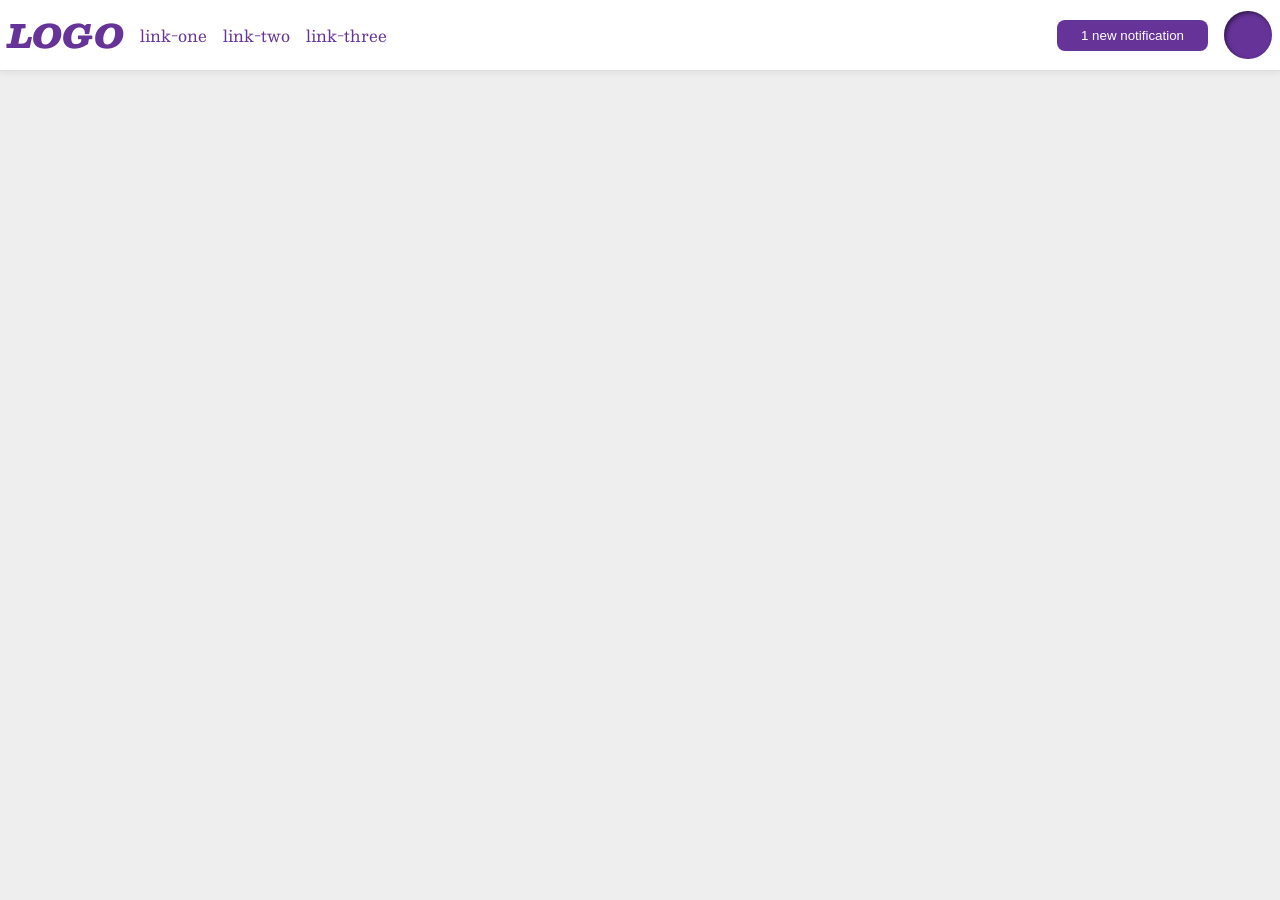
<file: foundations/flex/03-flex-header-2/index.html>
<!DOCTYPE html>
<html lang="en">
  <head>
    <meta charset="UTF-8">
    <meta http-equiv="X-UA-Compatible" content="IE=edge">
    <meta name="viewport" content="width=device-width, initial-scale=1.0">
    <title>Flex Header 2</title>
    <link rel="stylesheet" href="style.css">
  </head>
  <!-- only wrap a div around logo and ul, and one around button and profile -->
  <body>
    <div class="header">
      <div class="left">
        <div class="logo">
          LOGO
        </div>
        <ul class="links">
          <li><a href="https://google.com">link-one</a></li>
          <li><a href="https://google.com">link-two</a></li>
          <li><a href="https://google.com">link-three</a></li>
        </ul>
      </div>
      <div class="right">
        <button class="notifications">
          1 new notification
        </button>
        <div class="profile-image"></div>
      </div>
    </div>
  </body>
</html>
</file>
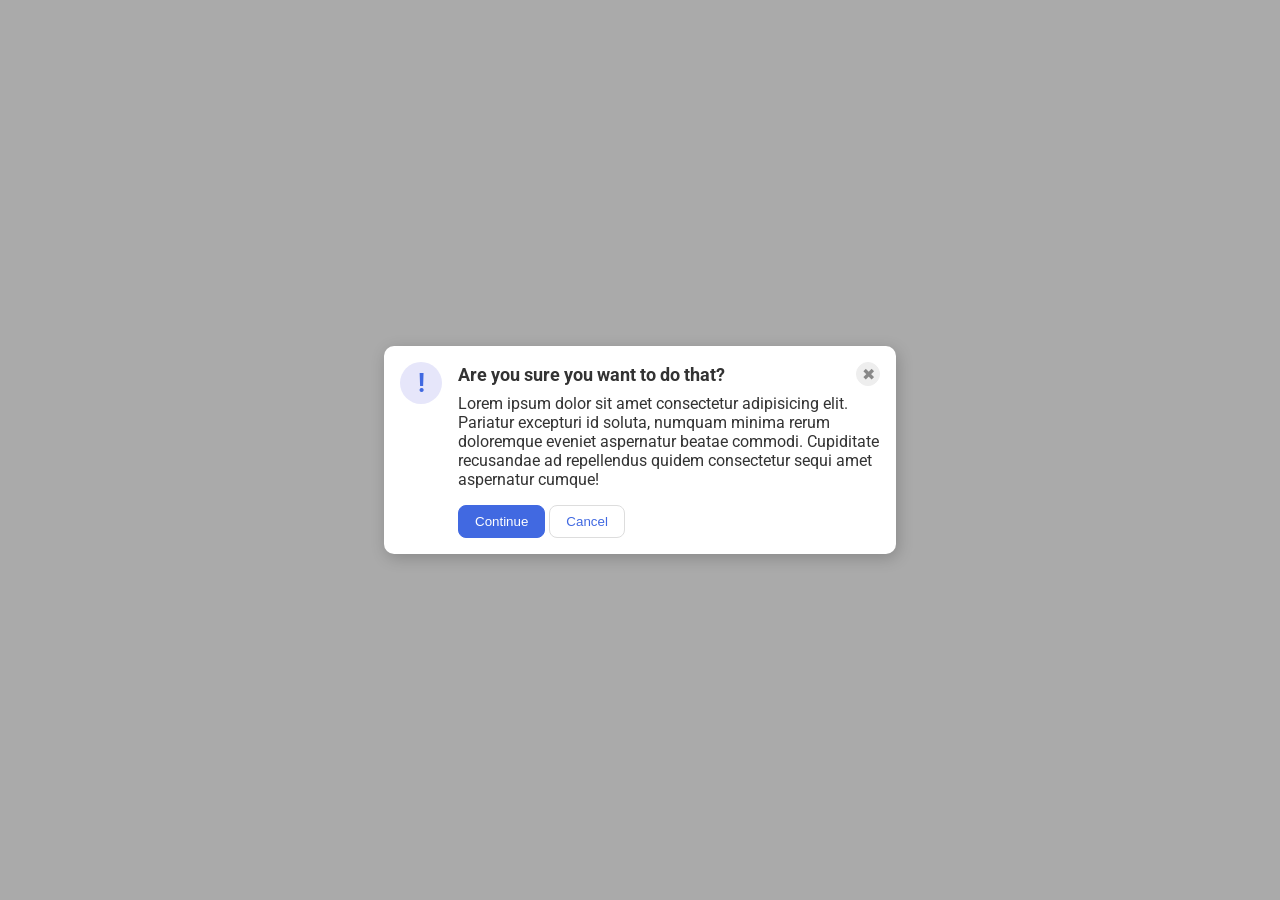
<file: foundations/flex/05-flex-modal/index.html>
<!DOCTYPE html>
<html lang="en">
  <head>
    <meta charset="UTF-8">
    <meta http-equiv="X-UA-Compatible" content="IE=edge">
    <meta name="viewport" content="width=device-width, initial-scale=1.0">
    <link rel="stylesheet" href="style.css">
    <title>Modal</title>
  </head>
  <body>
    <!-- Initially everything on top of everything
     else, except continue and cancel buttons 
     beside each other. Plan (apparently from Odin
     solution): keep header and close button in same
     div, then wrap everything except icon in a single
     div -->
    <div class="modal">
      <div class="icon">!</div>
      <div class="container">
        <div class="header">Are you sure you want to do that?
          <button class="close-button">✖</button>
        </div>
        <div class="text">Lorem ipsum dolor sit amet consectetur adipisicing elit. Pariatur excepturi id soluta, numquam minima rerum doloremque eveniet aspernatur beatae commodi. Cupiditate recusandae ad repellendus quidem consectetur sequi amet aspernatur cumque!</div>
        <button class="continue">Continue</button>
        <button class="cancel">Cancel</button>
      </div>
    </div>
  </body>
</html>
</file>
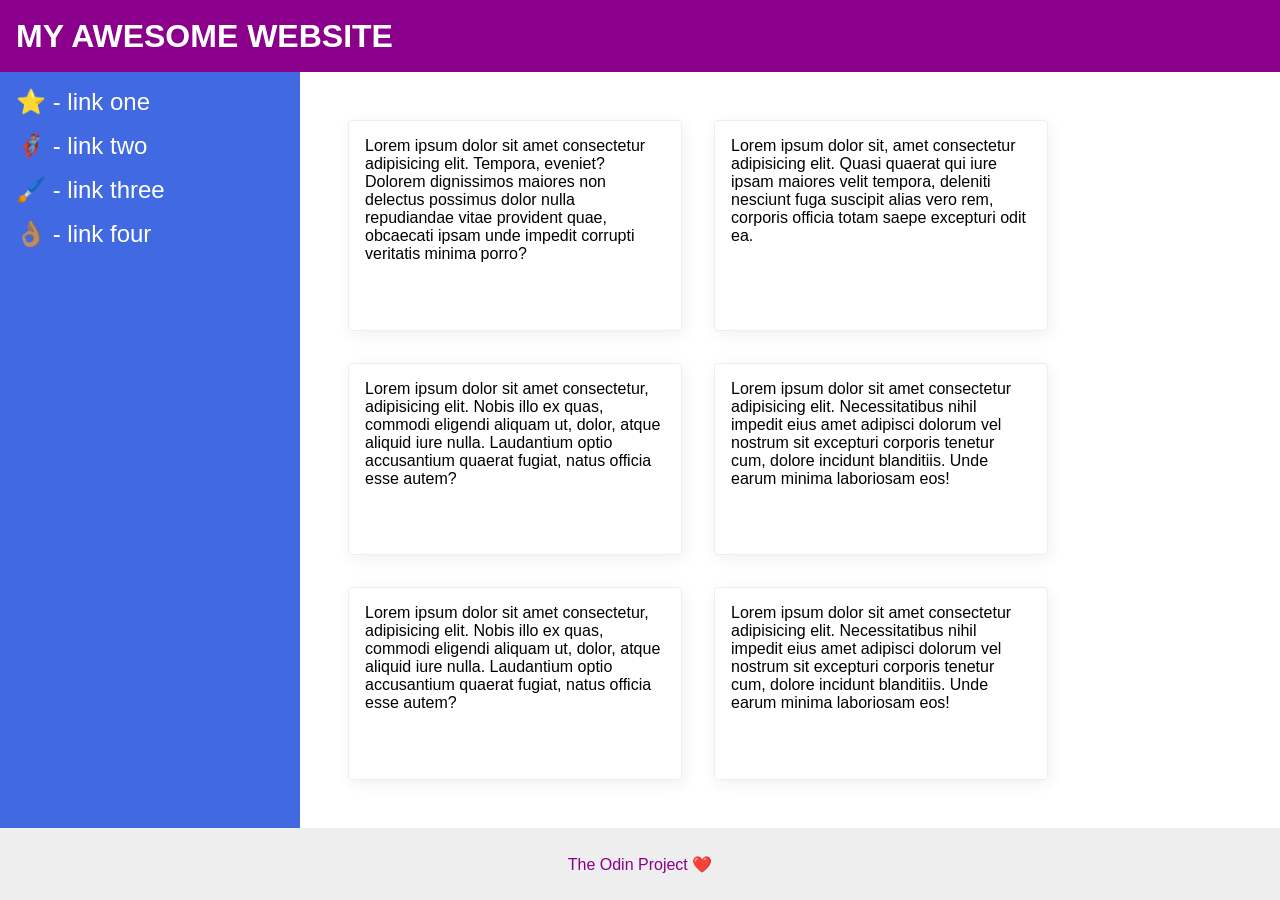
<file: foundations/flex/07-flex-layout-2/index.html>
<!DOCTYPE html>
<html lang="en">
  <head>
    <meta charset="UTF-8">
    <meta http-equiv="X-UA-Compatible" content="IE=edge">
    <meta name="viewport" content="width=device-width, initial-scale=1.0">
    <title>The Holy Grail</title>
    <link rel="stylesheet" href="style.css">
  </head>
  <body>
    <div class="header">
      MY AWESOME WEBSITE
    </div>
    <div class="body">
      <div class="sidebar">
        <ul>
          <li><a href="#">⭐ - link one</a></li>
          <li><a href="#">🦸🏽‍♂️ - link two</a></li>
          <li><a href="#">🖌️ - link three</a></li>
          <li><a href="#">👌🏽 - link four</a></li>
        </ul>
      </div>
      <div class="container">
        <div class="card">Lorem ipsum dolor sit amet consectetur adipisicing elit. Tempora, eveniet? Dolorem dignissimos maiores non delectus possimus dolor nulla repudiandae vitae provident quae, obcaecati ipsam unde impedit corrupti veritatis minima porro?</div>
        <div class="card">Lorem ipsum dolor sit, amet consectetur adipisicing elit. Quasi quaerat qui iure ipsam maiores velit tempora, deleniti nesciunt fuga suscipit alias vero rem, corporis officia totam saepe excepturi odit ea.</div>
        <div class="card">Lorem ipsum dolor sit amet consectetur, adipisicing elit. Nobis illo ex quas, commodi eligendi aliquam ut, dolor, atque aliquid iure nulla. Laudantium optio accusantium quaerat fugiat, natus officia esse autem?</div>
        <div class="card">Lorem ipsum dolor sit amet consectetur adipisicing elit. Necessitatibus nihil impedit eius amet adipisci dolorum vel nostrum sit excepturi corporis tenetur cum, dolore incidunt blanditiis. Unde earum minima laboriosam eos!</div>
        <div class="card">Lorem ipsum dolor sit amet consectetur, adipisicing elit. Nobis illo ex quas, commodi eligendi aliquam ut, dolor, atque aliquid iure nulla. Laudantium optio accusantium quaerat fugiat, natus officia esse autem?</div>
        <div class="card">Lorem ipsum dolor sit amet consectetur adipisicing elit. Necessitatibus nihil impedit eius amet adipisci dolorum vel nostrum sit excepturi corporis tenetur cum, dolore incidunt blanditiis. Unde earum minima laboriosam eos!</div>
      </div>
    </div>
    <div class="footer">
      The Odin Project ❤️
    </div>
  </body>
</html>
</file>
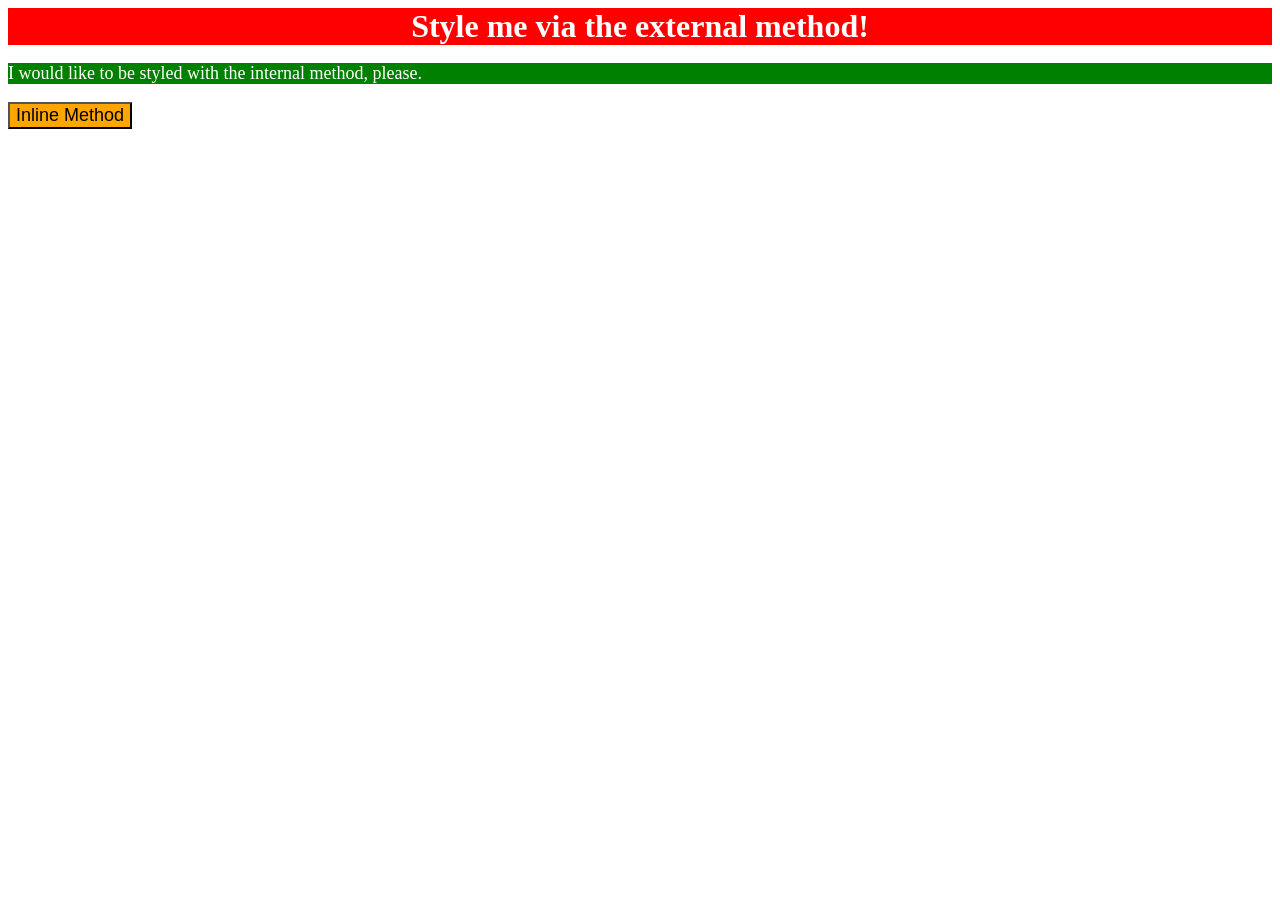
<file: foundations/intro-to-css/01-css-methods/index.html>
<!DOCTYPE html>
<html lang="en">
  <head>
    <meta charset="UTF-8">
    <meta http-equiv="X-UA-Compatible" content="IE=edge">
    <meta name="viewport" content="width=device-width, initial-scale=1.0">
    <link rel="stylesheet" href="style.css">
    <style>
      p {
        background-color: green;
        color: white;
        font-size: 18px;
      }
    </style>
    <title>Methods for Adding CSS</title>
  </head>
  <body>
    <div>Style me via the external method!</div>
    <p>I would like to be styled with the internal method, please.</p>
    <button style="background-color: orange; font-size: 18px;">Inline Method</button>
  </body>
</html>
</file>
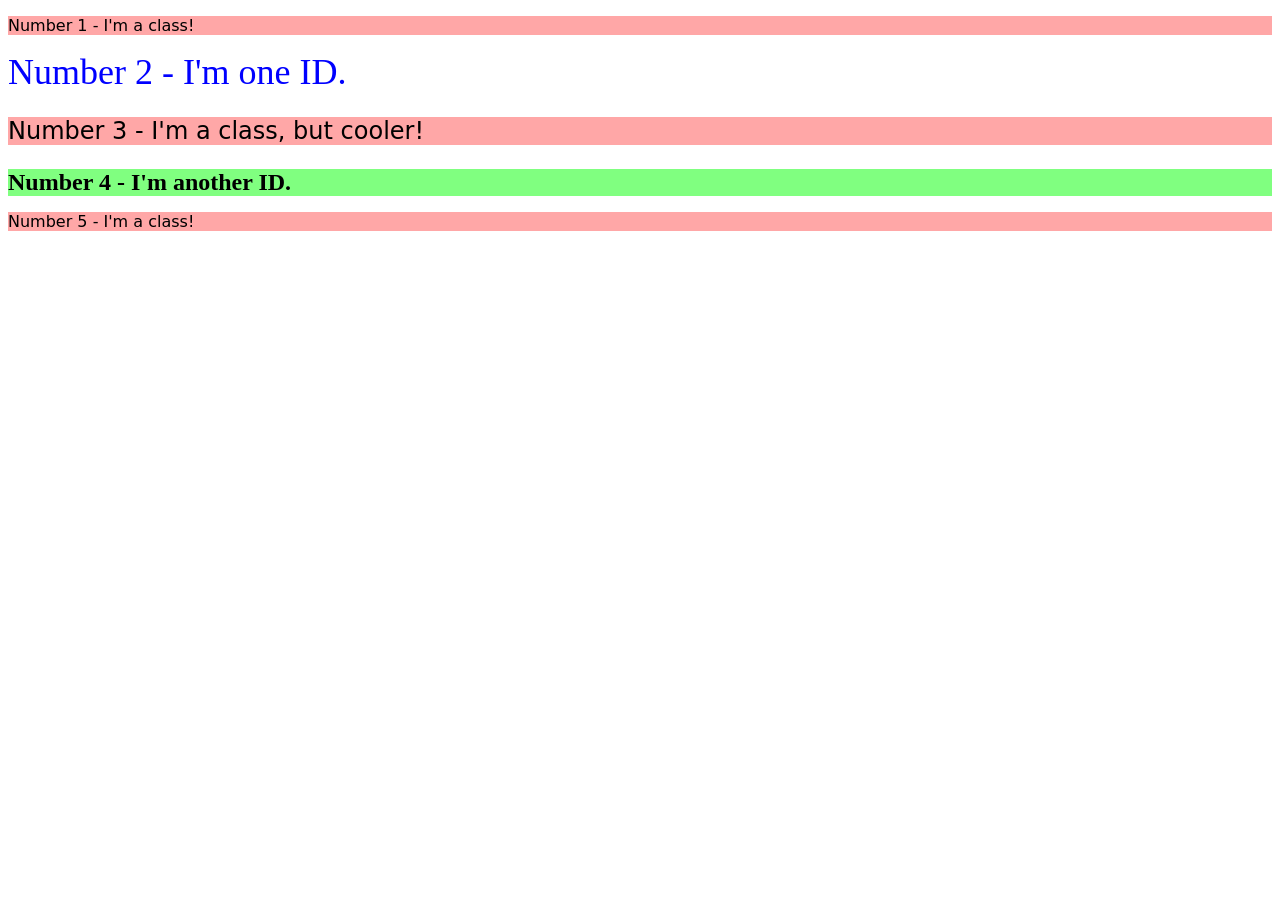
<file: foundations/intro-to-css/02-class-id-selectors/index.html>
<!DOCTYPE html>
<html lang="en">
  <head>
    <meta charset="UTF-8">
    <meta http-equiv="X-UA-Compatible" content="IE=edge">
    <meta name="viewport" content="width=device-width, initial-scale=1.0">
    <title>Class and ID Selectors</title>
    <link rel="stylesheet" href="style.css">
  </head>
  <body>
    <p class="odd">Number 1 - I'm a class!</p>
    <div id="two">Number 2 - I'm one ID.</div>
    <!-- what I originally did. Problem: elements 3, 4 same font size, so since only difference between 3 and other
     odd elements font size, the second class for 3 concerns only font size, and can be applied to 4 as well. So
     from solution, add class adjust-font-size to both 3 and 4. -->
    <!-- <p class="odd three">Number 3 - I'm a class, but cooler!</p> -->
    <p class="odd adjust-font-size">Number 3 - I'm a class, but cooler!</p>
    <!-- changed, originally just id="four", now that and class="adjust-font-size" -->
    <div id="four" class="adjust-font-size">Number 4 - I'm another ID.</div>
    <p class="odd">Number 5 - I'm a class!</p>
  </body>
</html>
</file>
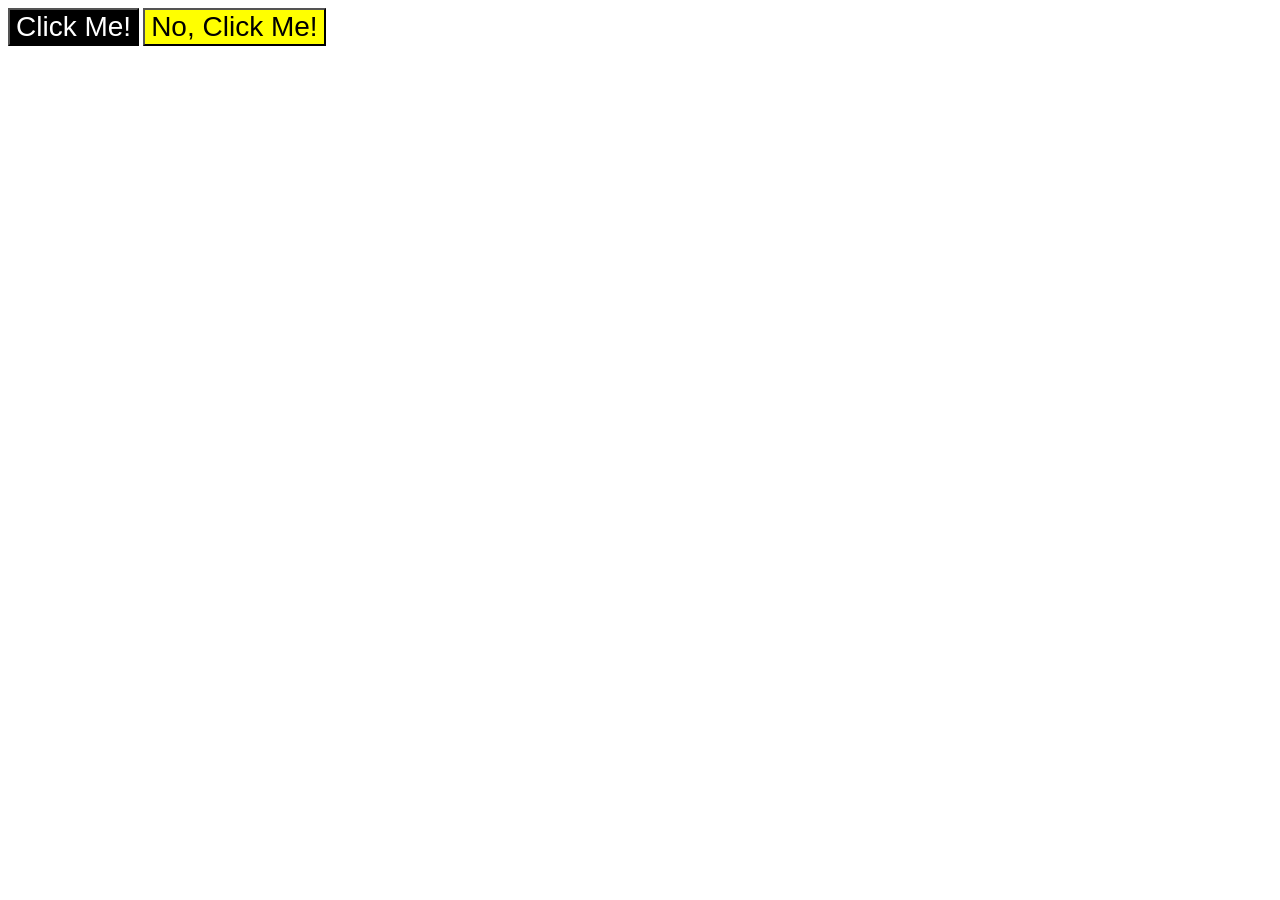
<file: foundations/intro-to-css/03-grouping-selectors/index.html>
<!DOCTYPE html>
<html lang="en">
  <head>
    <meta charset="UTF-8">
    <meta http-equiv="X-UA-Compatible" content="IE=edge">
    <meta name="viewport" content="width=device-width, initial-scale=1.0">
    <title>Grouping Selectors</title>
    <link rel="stylesheet" href="style.css">
  </head>
  <body>
    <button class="cl">Click Me!</button>
    <button class="ncl">No, Click Me!</button>
  </body>
</html>
</file>
<file: foundations/flex/03-flex-header-2/style.css>
/* this is some magical font-importing.  
you'll learn about it later. */
@import url('https://fonts.googleapis.com/css2?family=Besley:ital,wght@0,400;1,900&display=swap');

body {
  margin: 0;
  background: #eee;
  font-family: Besley, serif;
}

.header {
  background: white;
  border-bottom: 1px solid #ddd;
  box-shadow: 0 0 8px rgba(0,0,0,.1);
  display: flex; /*to render everything horizontally; with only this, ul and logo remain on top of each other,
  as do notification button and profile img*/
  justify-content: space-between; /* to distribute space evenly between left and right divs; this flings notif 
  and img to right*/
  padding: 8px; /* creates distance between content and edges of header*/
}

.profile-image {
  background: rebeccapurple;
  box-shadow: inset 2px 2px 4px rgba(0,0,0,.5);
  border-radius: 50%;
  width: 48px;
  height: 48px;
}

.logo {
  color: rebeccapurple;
  font-size: 32px;
  font-weight: 900;
  font-style: italic;
}

button {
  border: none;
  border-radius: 8px;
  background: rebeccapurple;
  color: white;
  padding: 8px 24px;
}

a {
  /* this removes the line under our links */
  text-decoration: none;
  color: rebeccapurple;
}

ul {
  list-style-type: none;
  display: flex; /* list items render horizontally*/
  margin: 0;
  padding: 0; /* default margin, padding removed*/
  gap: 16px; /* gap between list items 16px*/
}

.left, .right {
  display: flex; /*horizontal, button and img horizontally stacked, logo and ul horizontally stacked*/
  align-items: center; /*centered ul and notif*/
  gap: 16px; /*gap*/
}
</file>
<file: foundations/flex/05-flex-modal/style.css>
@import url('https://fonts.googleapis.com/css2?family=Roboto:wght@400;700&display=swap');

html, body {
  height: 100%;
}

body {
  font-family: Roboto, sans-serif;
  margin: 0;
  background: #aaa;
  color: #333;
  /* I'll give you this one for free lol */
  display: flex;
  align-items: center;
  justify-content: center;
}

/* all below apply to header as well as button */
/* display: flex lines up header and close button
horizontally */
/* align-items: center lines up header text
with close button */
/* justify-content: space-between throws 
close button to right, as expected */
.header {
  display: flex; 
  align-items: center;
  justify-content: space-between;
  font-size: 18px;
  font-weight: 700;
  margin-bottom: 8px;
}

/* first, display: flex on entire modal */
/* Icon horizontally before everything else;
actually works considering we need icon to left 
of everything */
/* gap: 16px (vertical right now) */
/* padding necessary for modal */
.modal {
  background: white;
  width: 480px;
  border-radius: 10px;
  box-shadow: 2px 4px 16px rgba(0,0,0,.2);
  display: flex;
  gap: 16px;
  padding: 16px;
}

/* icon initially being smashed by text;
now flex-shrink to make sure it doesn't shrink */
.icon {
  color: royalblue;
  font-size: 26px;
  font-weight: 700;
  background: lavender;
  width: 42px;
  height: 42px;
  border-radius: 50%;
  display: flex;
  align-items: center;
  justify-content: center;
  flex-shrink: 0;
}

.close-button {
  background: #eee;
  border-radius: 50%;
  color: #888;
  font-weight: 400;
  font-size: 16px;
  height: 24px;
  width: 24px;
  display: flex;
  align-items: center;
  justify-content: center;
  border: 1px solid #eee;
  padding: 0;
}

.text {
  margin-bottom: 16px;
}

button {
  cursor: pointer;
  padding: 8px 16px;
  border-radius: 8px;
}

button.continue {
  background: royalblue;
  border: 1px solid royalblue;
  color: white;
}

button.cancel {
  background: white;
  border: 1px solid #ddd;
  color: royalblue;
}
</file>
<file: foundations/flex/07-flex-layout-2/style.css>
body {
  font-family: -apple-system, BlinkMacSystemFont, 'Segoe UI', Roboto, Oxygen, Ubuntu, Cantarell, 'Open Sans', 'Helvetica Neue', sans-serif;
  margin: 0;
  min-height: 100vh;
  /* necessary to stick footer at bottom */
  display: flex;
  flex-direction: column;
}

.body {
  /* stick footer at bottom */
  flex: 1; 
  /* divs sidebar; container horizontally stacked */
  display: flex;
}

.header {
  height: 72px;
  background: darkmagenta;
  color: white;
  display: flex;
  /* text vertically centered */
  align-items: center;
  /* horizontally padded relative to viewport */
  padding: 0 16px;
  /* large, bold text */
  font-size: 32px;
  font-weight: 900;
}

.footer {
  height: 72px;
  background: #eee;
  color: darkmagenta;
}

.sidebar {
  width: 300px;
  background: royalblue;
  box-sizing: border-box;
  /* sidebar shouldn't shrink */
  flex-shrink: 0;
  /* as required, padding */
  padding: 16px;
}

.card {
  border: 1px solid #eee;
  box-shadow: 2px 4px 16px rgba(0,0,0,.06);
  border-radius: 4px;
  padding: 16px;
  width: 300px;
}

ul {
  list-style-type: none;
  /* remove default margin, padding */
  margin: 0;
  padding: 0;
}

li {
  margin-bottom: 16px;
}

a {
  color: white;
  text-decoration: none;
  font-size: 24px;
}

.container {
  /* cards spaced from top and bottom of container box */
  padding: 48px;
  /* arranged horizontally */
  display: flex;
  /* wrapped */
  flex-wrap: wrap;
  gap: 32px;
}

.footer {
  display: flex;
  align-items: center;
  justify-content: center;
}
</file>
<file: foundations/intro-to-css/01-css-methods/style.css>
div {
    background-color: red;
    color: white;
    font-size: 32px;
    text-align: center;
    font-weight: bold;
}
</file>
<file: foundations/intro-to-css/02-class-id-selectors/style.css>
.odd {
    /* solution used rgb here, so changed */
    /* background-color: #ffb6c1; */
    background-color: rgb(255, 167, 167);
    /* Changed, initially 'DejaVu Sans', made it "DejaVu Sans" for consistency with solution */
    font-family: Verdana, "DejaVu Sans", sans-serif;
}

/* Applied adjust-font-size, single property font-size 24px, for both elements 3, 4. Saves space, no need for separate
selectors for 3 and 4*/
.adjust-font-size {
    font-size: 24px;
}

#two {
    color: #0000ff;
    font-size: 36px;
}

/* Solution used hsl, not hex, in background color */
#four {
    /* background-color: #90ee90; */
    background-color: hsl(120, 100%, 75%);
    font-size: 24px;
    font-weight: bold;
}
</file>
<file: foundations/intro-to-css/03-grouping-selectors/style.css>
.cl, .ncl {
    font-size: 28px;
    font-family: Helvetica, "Times New Roman", sans-serif;
}

.cl {
    background-color: black;
    color: white;
}

.ncl {
    background-color: yellow;
}
</file>
